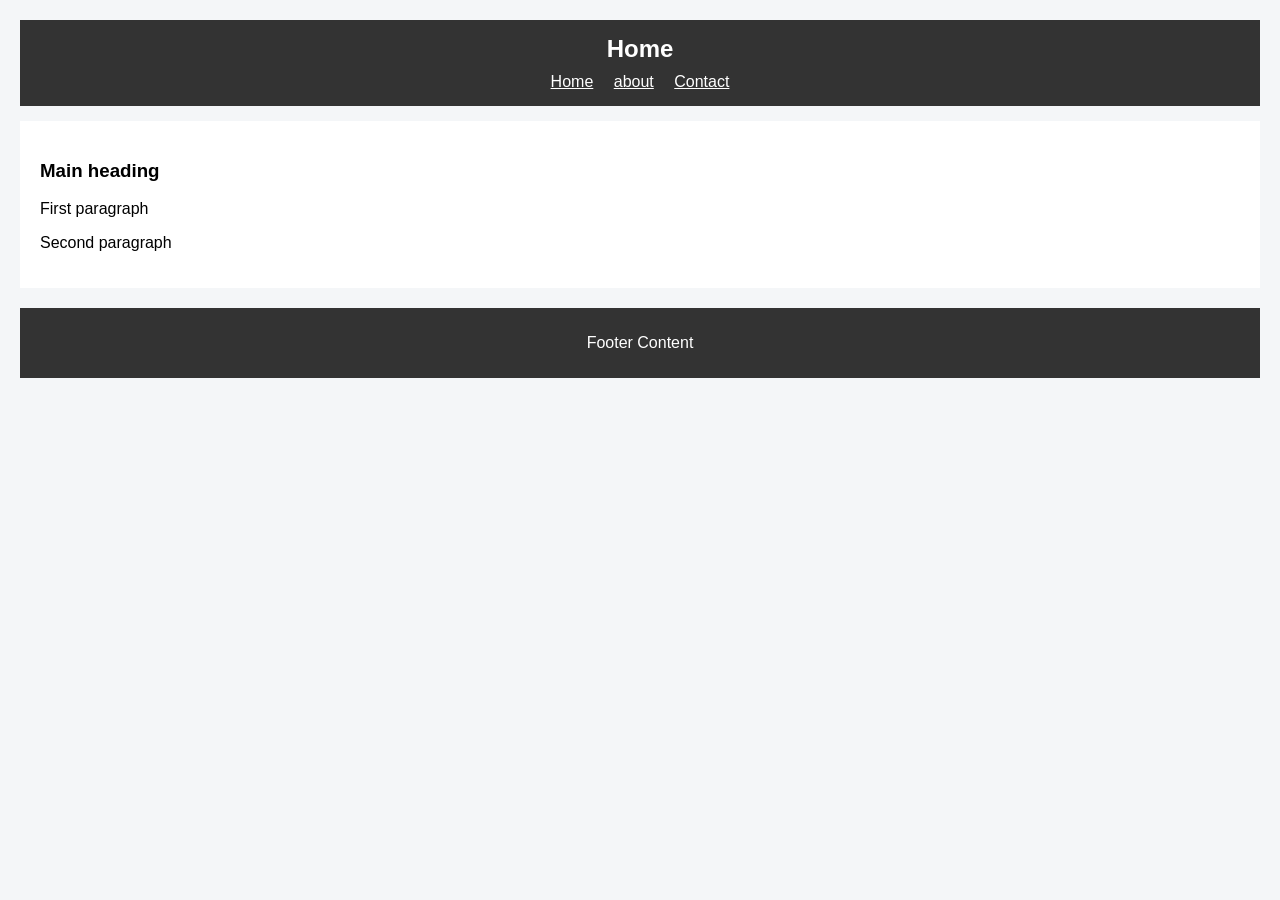
<file: index.html>
<!doctype html>
<html lang="en">
  <head>
    <meta charset="UTF-8" />
    <title>Home</title>
    <link rel="stylesheet" href="css/main.css" />
  </head>
  <body>
    <header>
      <!-- header content -->
      <h2>Home</h2>
      <nav>
        <a href="index.html">Home</a>
        <a href="about.html">about</a>
        <a href="contact.html">Contact</a>
      </nav>
    </header>

    <main>
      <!-- main content -->
      <h3>Main heading</h3>
      <p>First paragraph</p>
      <p>Second paragraph</p>
    </main>

    <footer>
      <!-- footer content -->
      <p>Footer Content</p>
    </footer>
  </body>
</html>
</file>
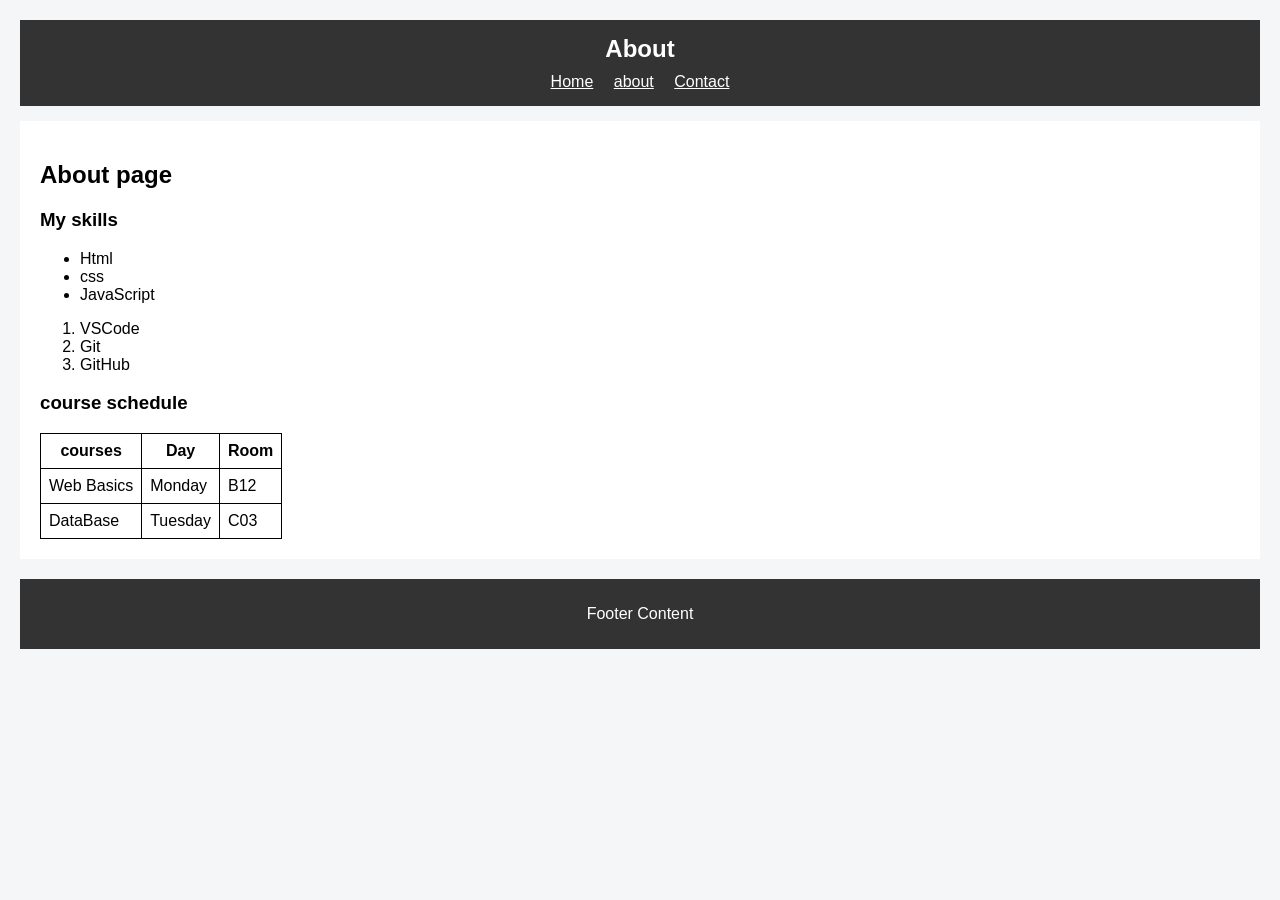
<file: about.html>
<!doctype html>
<html lang="en">
  <head>
    <meta charset="UTF-8" />
    <title>project</title>
    <link rel="stylesheet" href="css/main.css" />
  </head>
  <body>
    <header>
      <!-- header content -->
      <h2>About</h2>
      <nav>
        <a href="index.html">Home</a>
        <a href="about.html">about</a>
        <a href="contact.html">Contact</a>
      </nav>
    </header>
    <!-- main content -->
    <main>
      <h2>About page</h2>
      <h3>My skills</h3>
      <ul>
        <li>Html</li>
        <li>css</li>
        <li>JavaScript</li>
      </ul>
      <ol>
        <li>VSCode</li>
        <li>Git</li>
        <li>GitHub</li>
      </ol>

      <h3>course schedule</h3>
      <table>
        <thead>
          <tr>
            <th>courses</th>
            <th>Day</th>
            <th>Room</th>
          </tr>
        </thead>
        <tbody>
          <tr>
            <td>Web Basics</td>
            <td>Monday</td>
            <td>B12</td>
          </tr>
          <tr>
            <td>DataBase</td>
            <td>Tuesday</td>
            <td>C03</td>
          </tr>
        </tbody>
      </table>
    </main>

    <footer>
      <!-- footer content -->
      <p>Footer Content</p>
    </footer>
  </body>
</html>
</file>
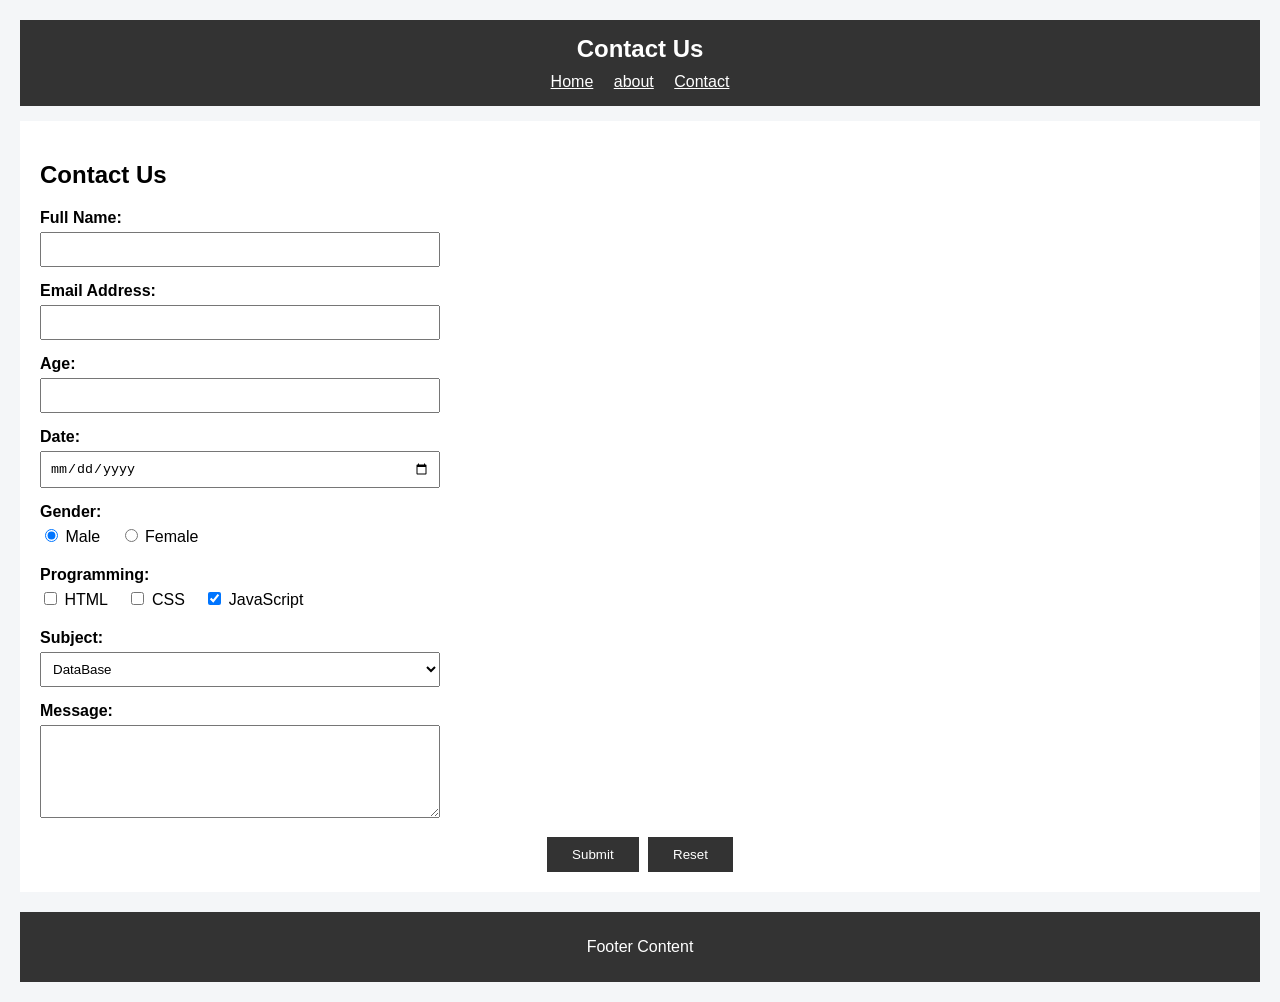
<file: contact.html>
<!doctype html>
<html lang="en">
  <head>
    <meta charset="UTF-8" />
    <title>Contact Us</title>
    <link rel="stylesheet" href="css/main.css" />
  </head>
  <body>
    <header>
      <!-- header content -->
      <h2>Contact Us</h2>
      <nav>
        <a href="index.html">Home</a>
        <a href="about.html">about</a>
        <a href="contact.html">Contact</a>
      </nav>
    </header>

    <main>
      <h2>Contact Us</h2>
      <form method="post">
        <!-- Text Input -->
        <div class="form-group">
          <label for="fullname">Full Name:</label>
          <input type="text" id="fullname" name="fullname" required />
        </div>

        <!-- Email Input -->
        <div class="form-group">
          <label for="email">Email Address:</label>
          <input type="email" id="email" name="email" required />
        </div>

        <!-- Number Input -->
        <div class="form-group">
          <label for="age">Age:</label>
          <input type="number" id="age" name="age" min="1" max="100" />
        </div>

        <!-- Date Input -->
        <div class="form-group">
          <label for="date">Date:</label>
          <input type="date" id="date" name="date" />
        </div>

        <!-- Radio Buttons -->
        <div class="form-group">
          <label>Gender:</label>
          <div class="options-group">
            <input type="radio" name="gender" value="male" checked />
            <label>Male</label>
            <input type="radio" name="gender" value="female" />
            <label>Female</label>
          </div>
        </div>

        <!-- Checkboxes -->
        <div class="form-group">
          <label>Programming:</label>
          <div class="options-group">
            <input type="checkbox" id="css" name="interests" value="html" />
            <label for="html">HTML</label>
            <input type="checkbox"  id="css" name="interests" value="css"/>
            <label for="css">CSS</label>
            <input type="checkbox"  id="js" name="interests" value="js" checked />
            <label for="js">JavaScript</label>
          </div>
        </div>

        <!-- Select -->
        <div class="form-group">
          <label for="subject">Subject:</label>
          <select id="subject" name="subject">
            <option value="system">System</option>
            <option selected value="database">DataBase</option>
            <option value="webdevelopment">Web Developement</option>
            <option value="networking">Networking</option>
          </select>
        </div>

        <!-- Textarea -->
        <div class="form-group">
          <label for="message">Message:</label>
          <textarea id="message" name="message" rows="5"></textarea>
        </div>

        <div class="btns">
          <button type="submit">Submit</button>
          <button type="reset">Reset</button>
        </div>
      </form>
    </main>

    <footer>
      <!-- footer content -->
      <p>Footer Content</p>
    </footer>
  </body>
</html>
</file>
<file: css/main.css>
body {
    font-family: Arial, Helvetica, sans-serif;
    margin: 20px;
    background-color: #f4f6f8;
}

header {
    background-color: #333;
    color: white;
    padding: 15px;
    text-align: center;
}

header h2 {
    margin: 0 0 10px 0;
}

nav a {
    color: white;
    padding: 8px;
}

nav a:hover {
    text-decoration: underline;
}

main {
    margin-top: 15px;
    background-color: white;
    padding: 20px;
}

table, th, td {
    border: 1px solid black;
    border-collapse: collapse;
    padding: 8px;
}

footer {
    margin-top: 20px;
    background-color: #333;
    color: white;
    padding: 10px;
    text-align: center;
}

/* --- Form --- */
.form-group {
    margin-bottom: 15px;
}

.form-group label {
    display: block;
    margin-bottom: 5px;
    font-weight: bold;
}

.options-group label {
    display: inline-block;
    font-weight: normal;
    margin-right: 15px;
}

input[type="text"],
input[type="email"],
input[type="number"],
input[type="date"],
select,
textarea {
    width:400px;
    padding: 8px;
    box-sizing: border-box;
}

.btns {
    margin-top: 15px;
    text-align: center;
}

button[type="submit"] {
    background-color: #333;
    color: white;
    padding: 10px 25px;
    border: none;
    cursor: pointer;
    margin-right:5px;
}

button[type="reset"] {
    background-color: #333;
    color: white;
    padding: 10px 25px;
    border: none;
    cursor: pointer;
}

button[type="submit"]:hover {
    background-color: #555;
}

button[type="reset"]:hover {
    background-color: #555;
}
</file>
